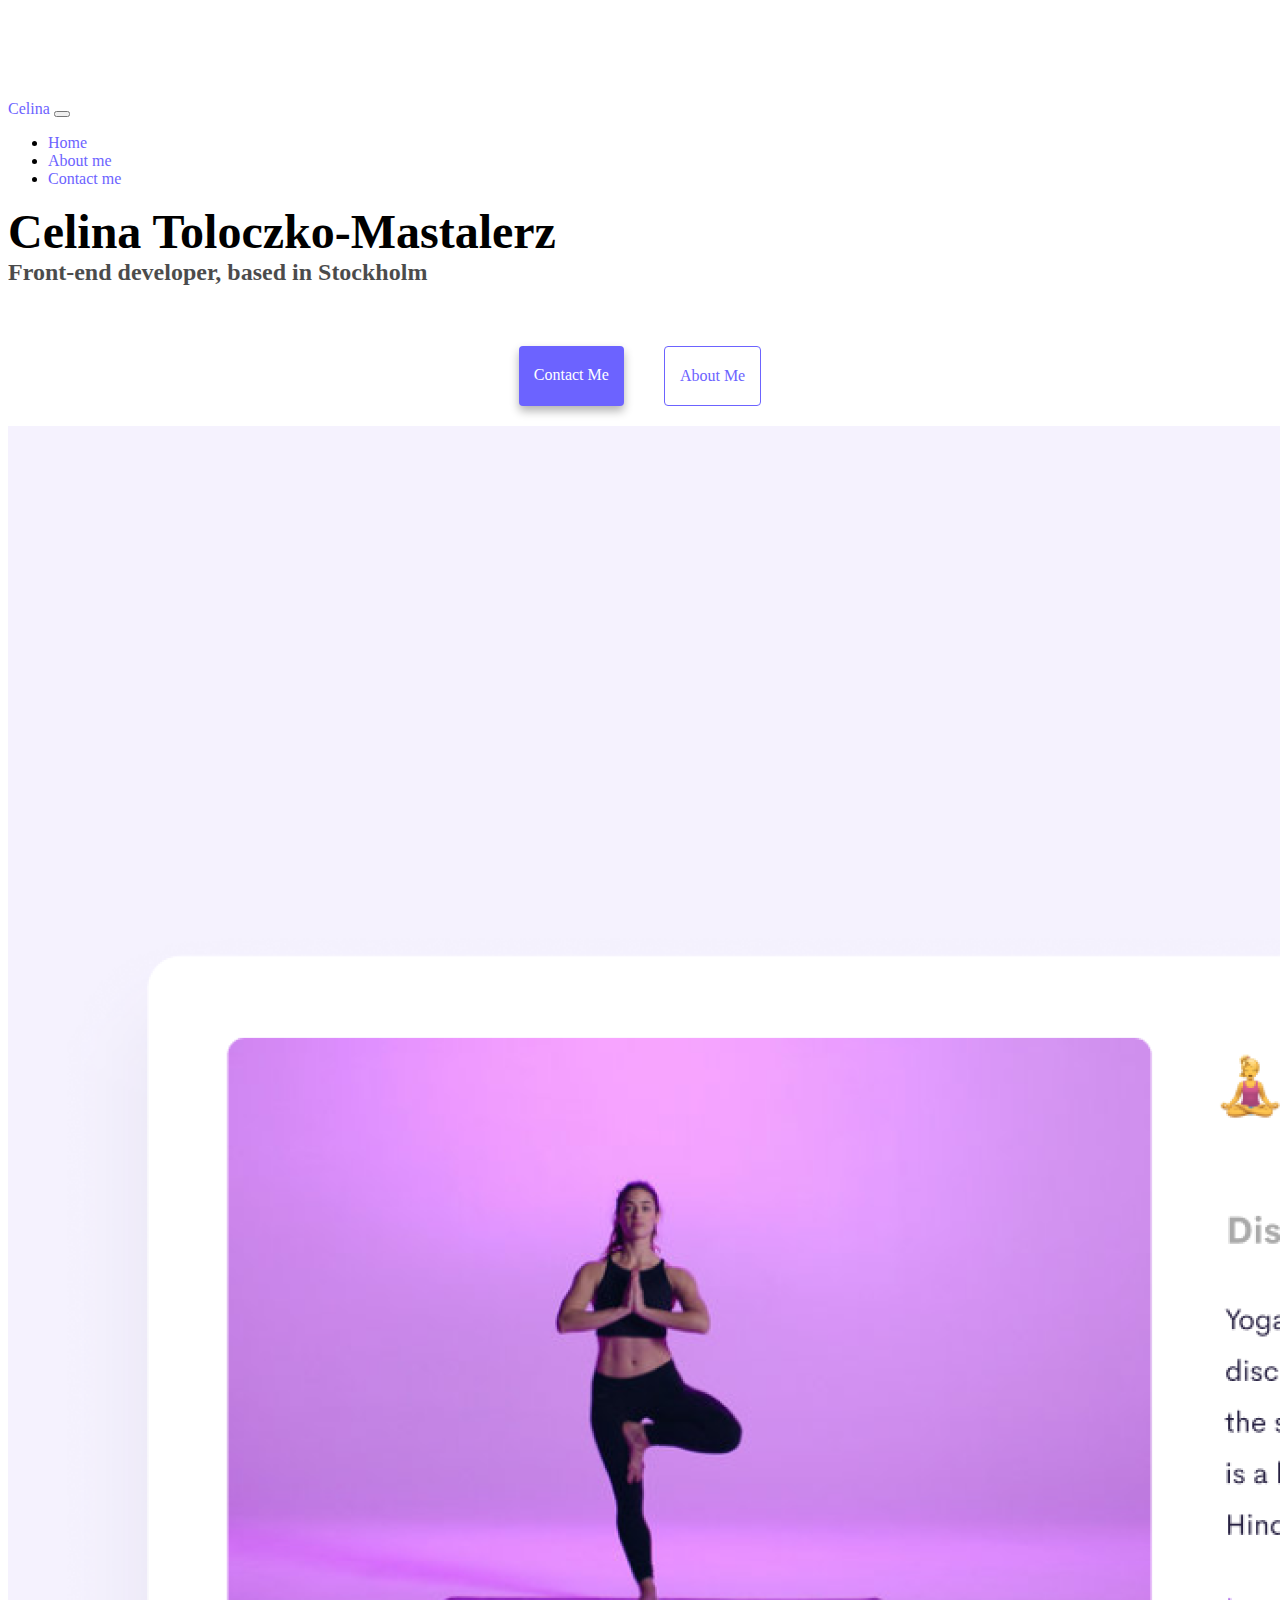
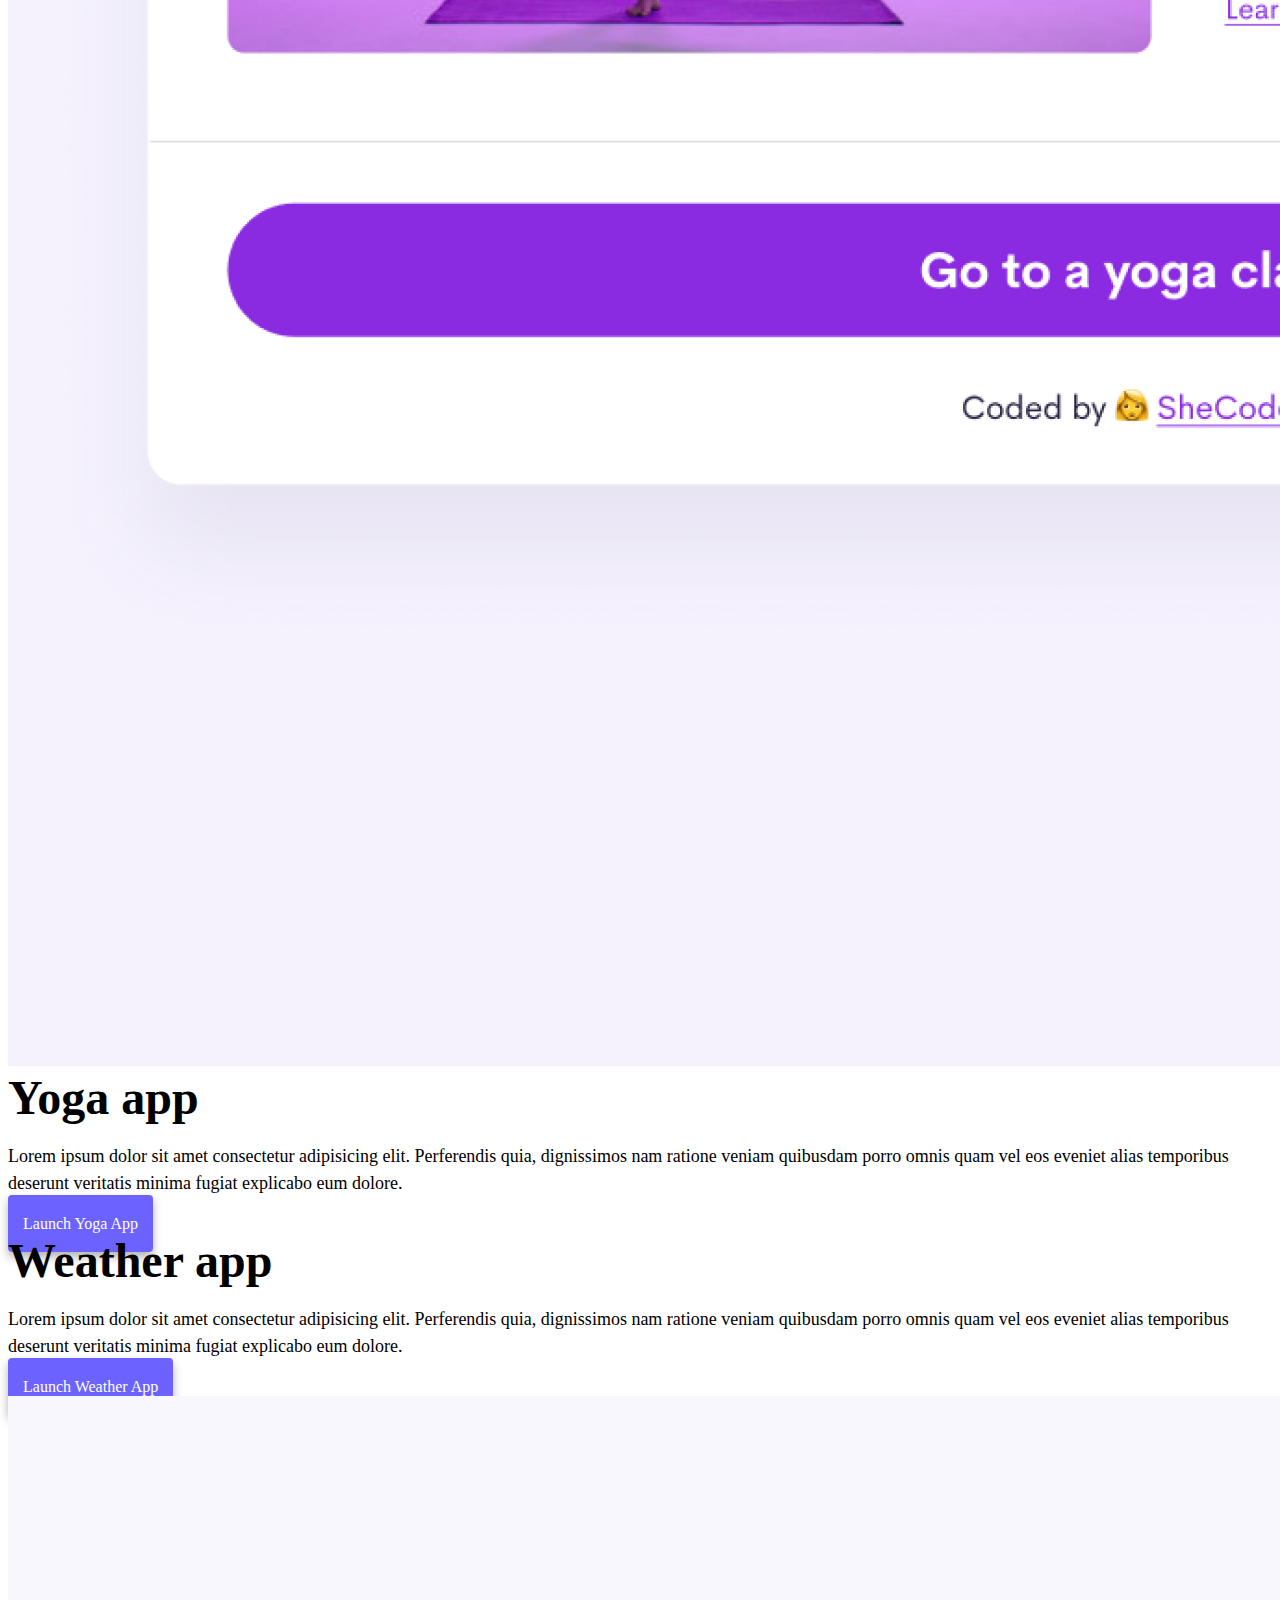
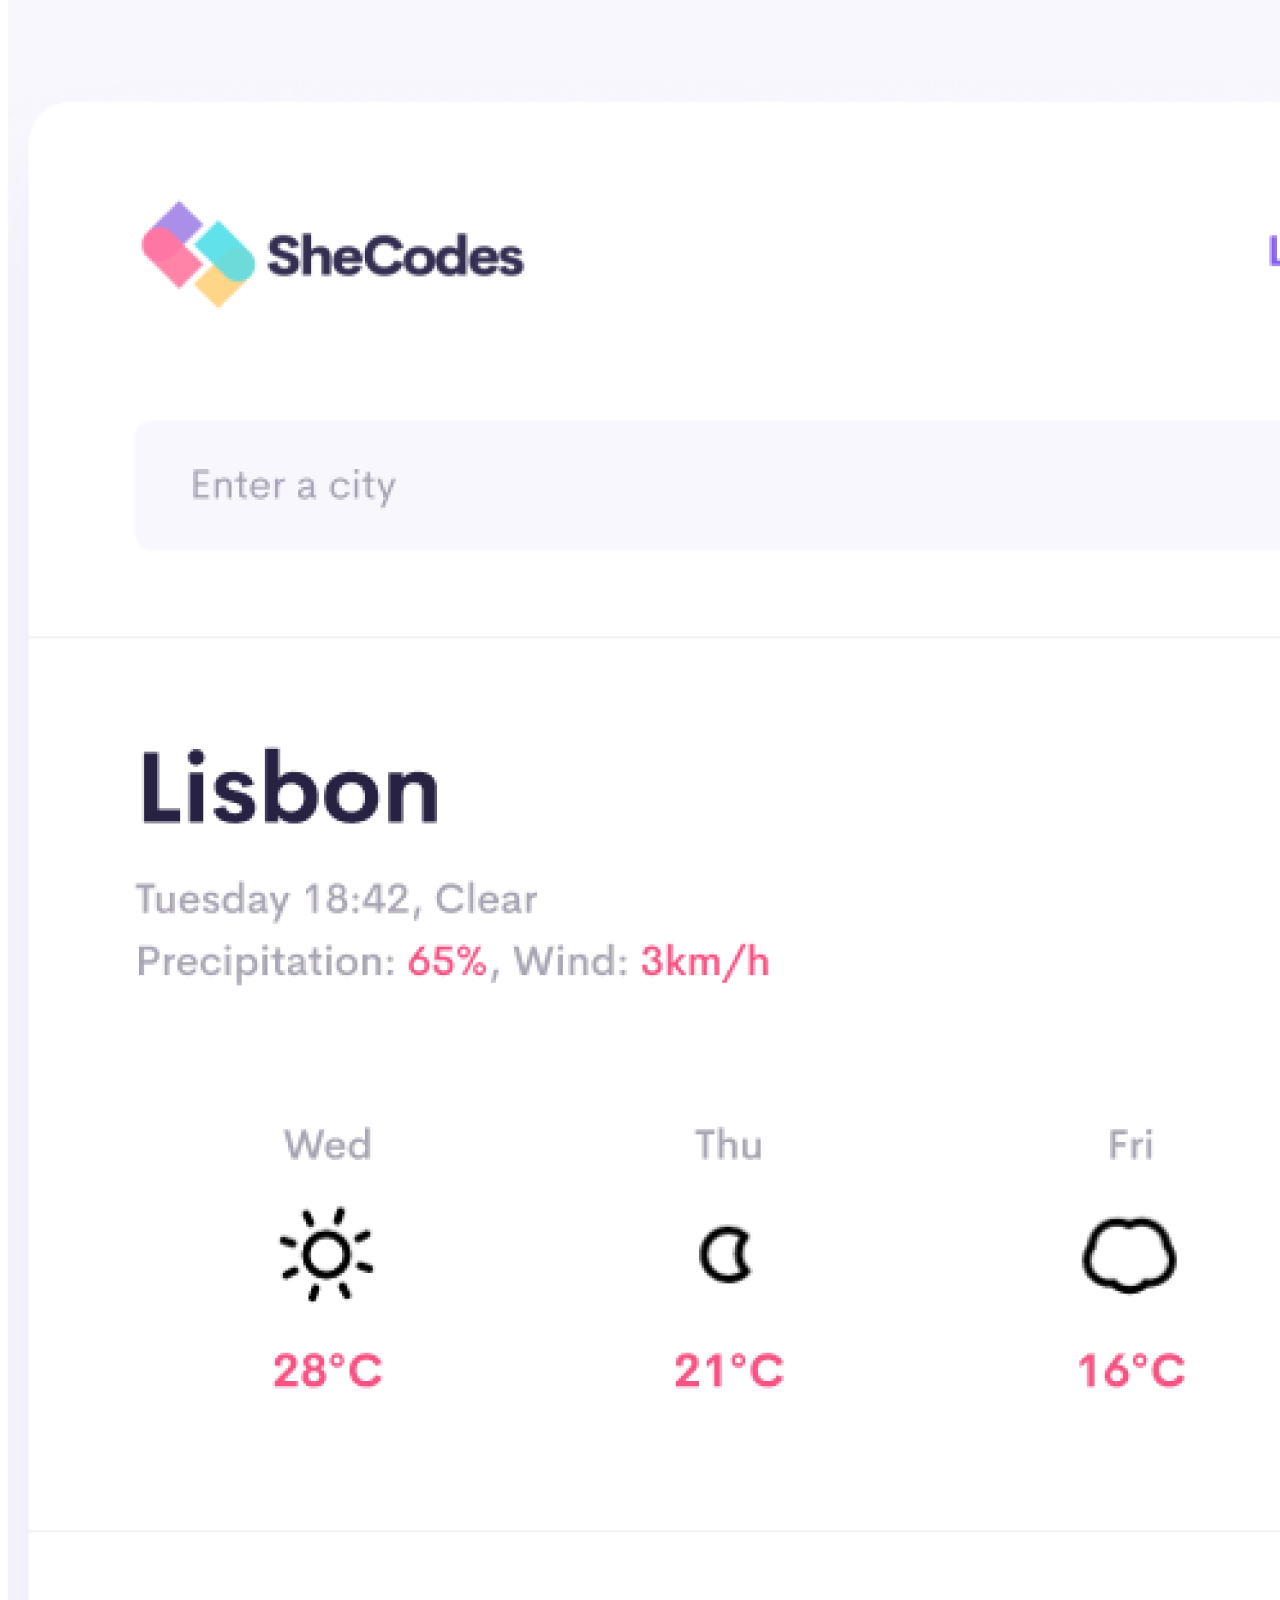
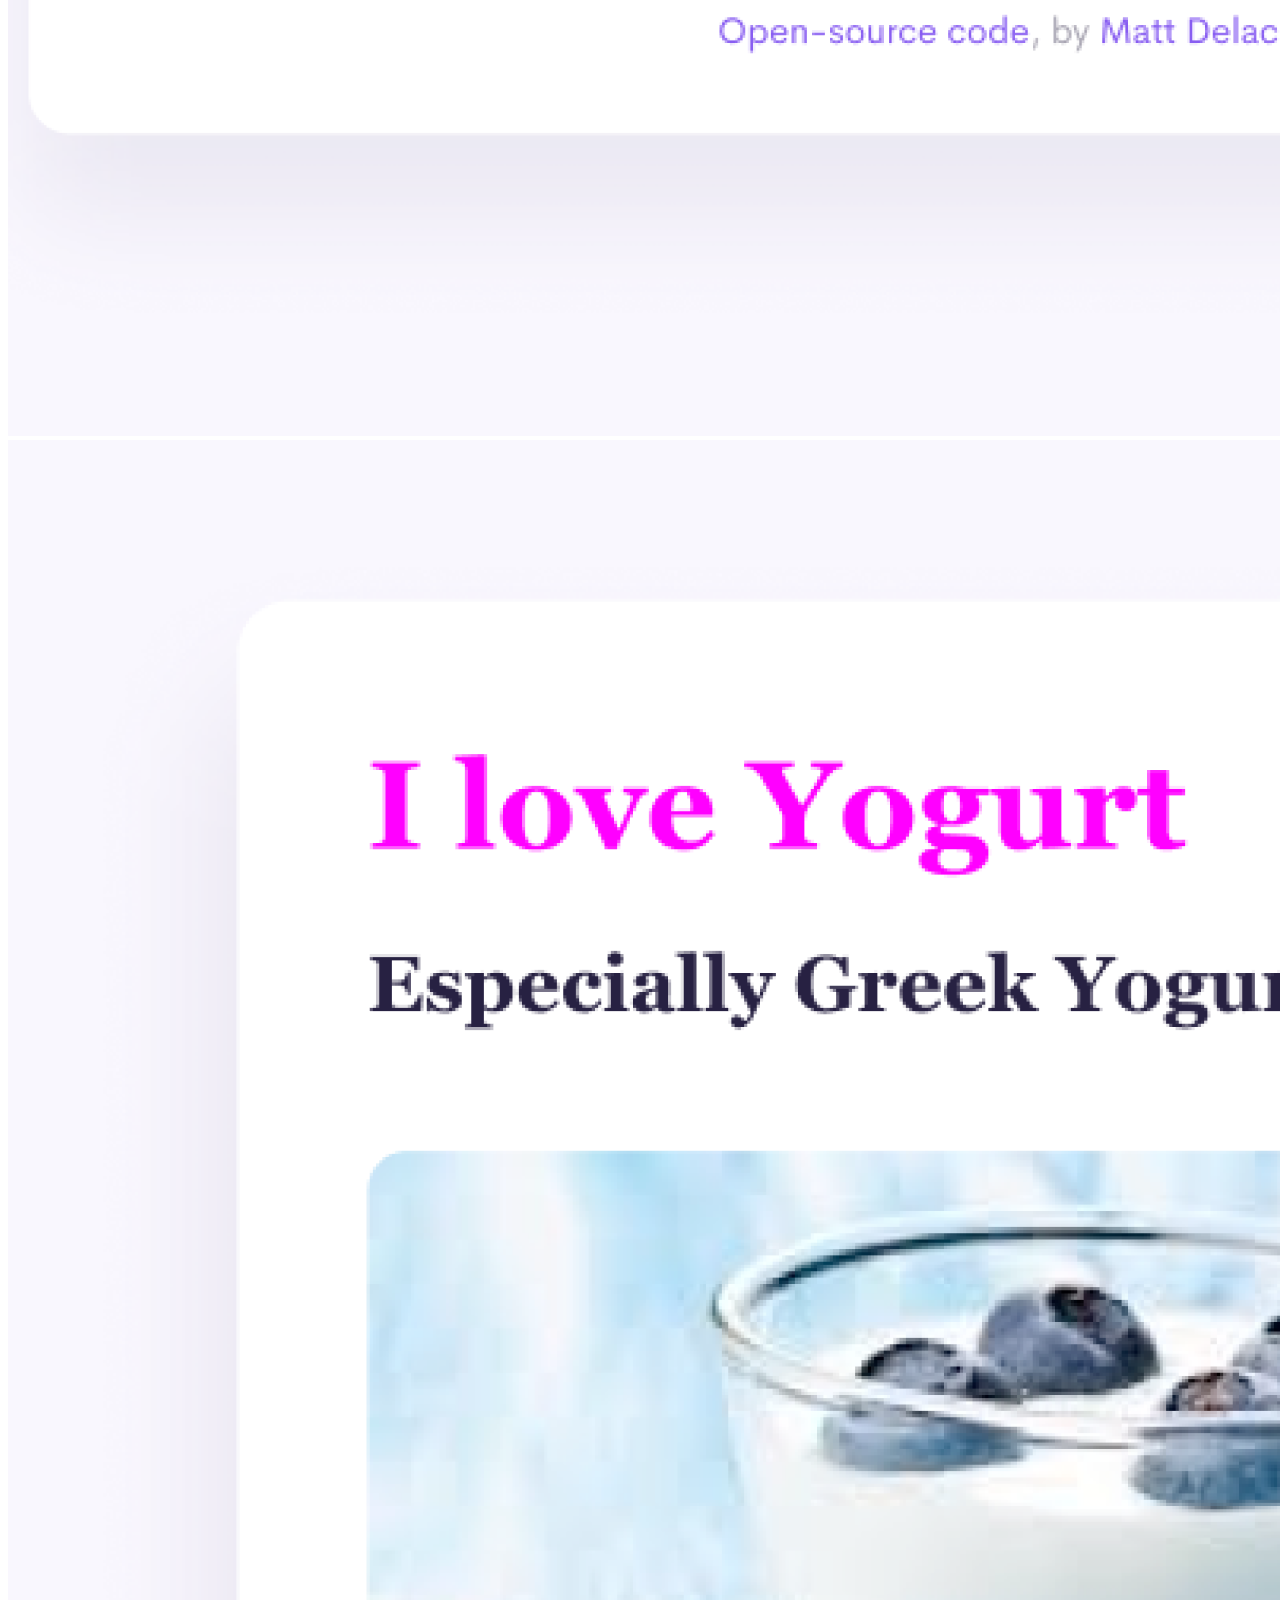
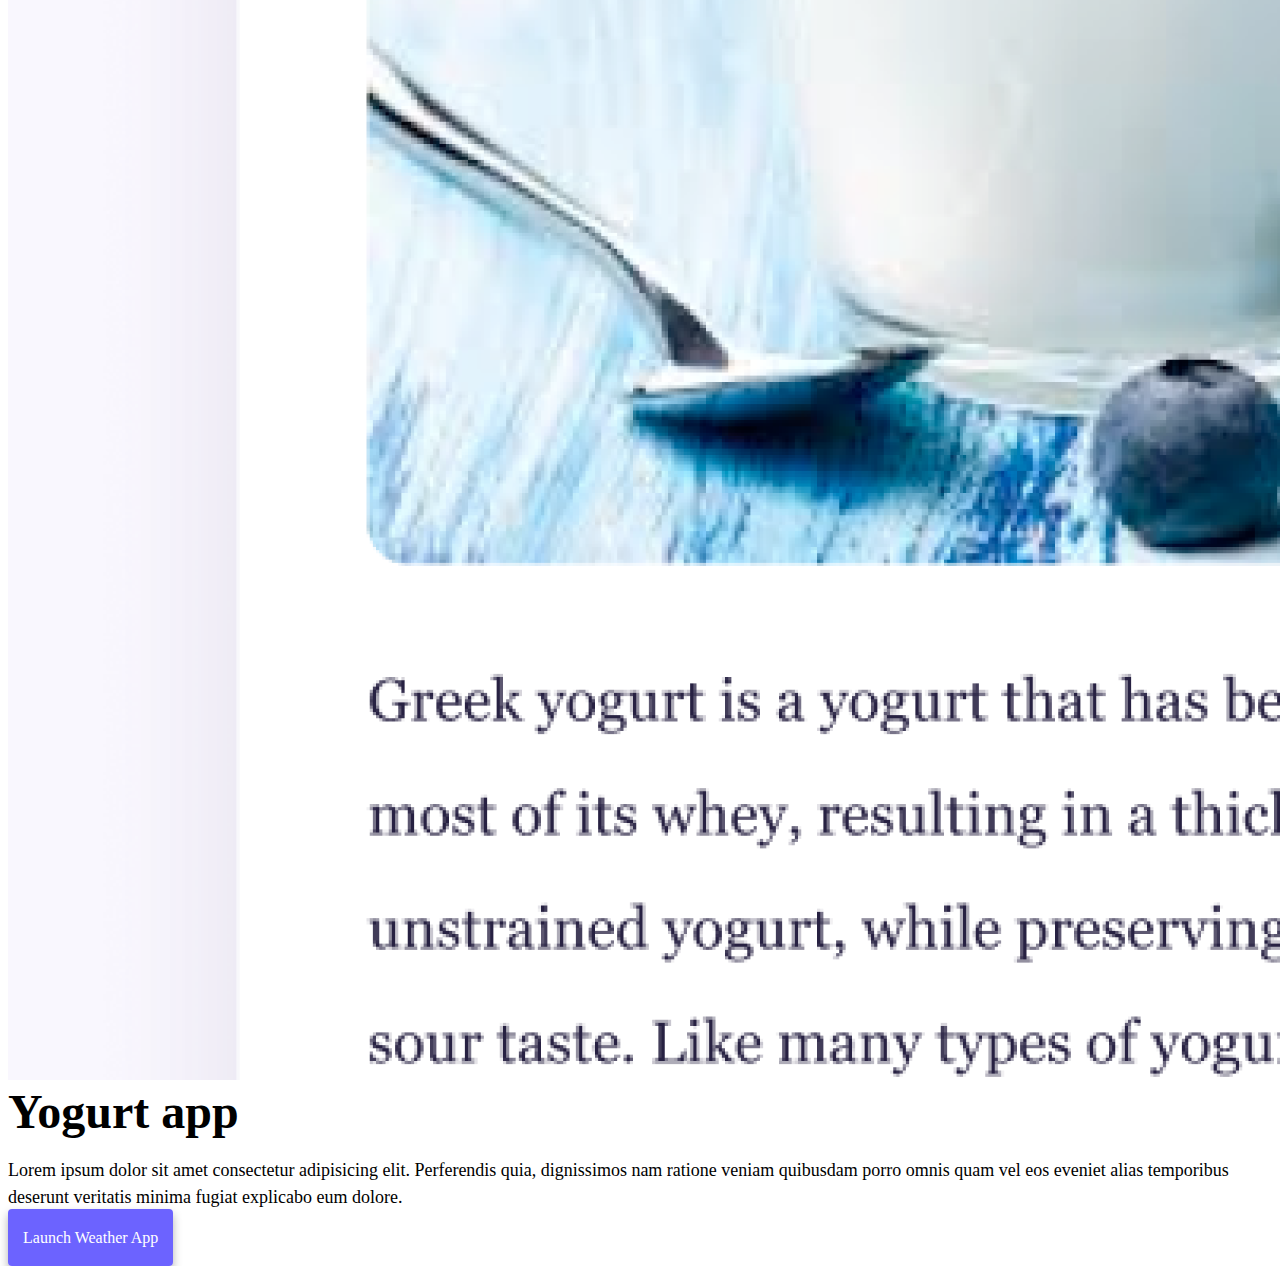
<file: index.html>
<!DOCTYPE html>
<html lang="en">
  <head>
    <meta charset="UTF-8" />
    <meta http-equiv="X-UA-Compatible" content="IE=edge" />
    <meta name="viewport" content="width=device-width, initial-scale=1.0" />
    <meta name="description" content="Discover the portfolio of Celina Toloczko-Mastalerz a skilled front-end developer specializing in creating visually appealing, responsive, and user-friendly web applications. ">
    <title>Celina Toloczko-Mastalerz</title>
    <link
      href="https://cdn.jsdelivr.net/npm/bootstrap@5.0.0-beta2/dist/css/bootstrap.min.css"
      rel="stylesheet"
      integrity="sha384-BmbxuPwQa2lc/FVzBcNJ7UAyJxM6wuqIj61tLrc4wSX0szH/Ev+nYRRuWlolflfl"
      crossorigin="anonymous"
    />
    <script
      src="https://cdn.jsdelivr.net/npm/bootstrap@5.0.0-beta2/dist/js/bootstrap.bundle.min.js"
      integrity="sha384-b5kHyXgcpbZJO/tY9Ul7kGkf1S0CWuKcCD38l8YkeH8z8QjE0GmW1gYU5S9FOnJ0"
      crossorigin="anonymous"
    ></script>
    <link rel="stylesheet" href="style.css" />
  </head>
  <body>
    <nav class="navbar navbar-expand-lg navbar-light bg-light fixed-top">
      <div class="container">
        <a class="navbar-brand" href="/">Celina</a>
        <button
          class="navbar-toggler"
          type="button"
          data-bs-toggle="collapse"
          data-bs-target="#navbarNav"
          aria-controls="navbarNav"
          aria-expanded="false"
          aria-label="Toggle navigation"
        >
          <span class="navbar-toggler-icon"></span>
        </button>
        <div class="collapse navbar-collapse" id="navbarNav">
          <ul class="navbar-nav">
            <li class="nav-item">
              <a class="nav-link active" aria-current="page" href="/"
                >Home</a
              >
            </li>
            <li class="nav-item">
              <a class="nav-link" href="/about.html">About me</a>
            </li>
            <li class="nav-item">
              <a class="nav-link" href="/about.html#contact">Contact me</a>
            </li>
          </ul>
        </div>
      </div>
    </nav>
    <h2 class="text-center">Celina Toloczko-Mastalerz</h1>
    <h3 class="text-center">Front-end developer, based in Stockholm</h3>
    <div class="navigation-links mb-5">
      <a href="/about.html#contact" class="primary-link">Contact me</a>
      <a href="/about.html" class="secondary-link">About me</a>
    </div>
    <div class="container">
      <div class="row">
        <div class="col-md-6 d-none d-sm-block mb-3">
          <img src="images/yoga.png" class="img-fluid rounded" alt="Woman practicing yoga"/>
        </div>
        <div class="col-md-6 col-sm-12">
          <h2 class="mb-3">Yoga app</h2>
          <p>
            Lorem ipsum dolor sit amet consectetur adipisicing elit. Perferendis
            quia, dignissimos nam ratione veniam quibusdam porro omnis quam vel
            eos eveniet alias temporibus deserunt veritatis minima fugiat
            explicabo eum dolore.
          </p>
          <div class="mt-5">
            <a href="#" class="primary-link">Launch Yoga App</a>
          </div>
        </div>
      </div>
      <div class="row mt-5">
        <div class="col-md-6 col-sm-12">
          <h2 class="mb-3">Weather app</h2>
          <p>
            Lorem ipsum dolor sit amet consectetur adipisicing elit. Perferendis
            quia, dignissimos nam ratione veniam quibusdam porro omnis quam vel
            eos eveniet alias temporibus deserunt veritatis minima fugiat
            explicabo eum dolore.
          </p>
          <div class="mt-5 mb-5">
            <a href="#" class="primary-link">Launch Weather App</a>
          </div>
        </div>
        <div class="col-md-6 d-none d-sm-block">
          <img src="images/weather.png" class="img-fluid rounded" alt="Weather forecast" />
        </div>
      </div>
      <div class="row mt-lg-5">
        <div class="col-md-6 d-none d-sm-block">
          <img src="images/yogurt.png" class="img-fluid rounded" alt="Greek yoghurt"/>
        </div>
        <div class="col-md-6 col-sm-12">
          <h2 class="mb-3 mt-md-5">Yogurt app</h2>
          <p>
            Lorem ipsum dolor sit amet consectetur adipisicing elit. Perferendis
            quia, dignissimos nam ratione veniam quibusdam porro omnis quam vel
            eos eveniet alias temporibus deserunt veritatis minima fugiat
            explicabo eum dolore.
          </p>
          <div class="mt-5 mb-5">
            <a href="#" class="primary-link">Launch Weather App</a>
          </div>
        </div>
      </div>
    </div>
  </body>
</html>
</file>
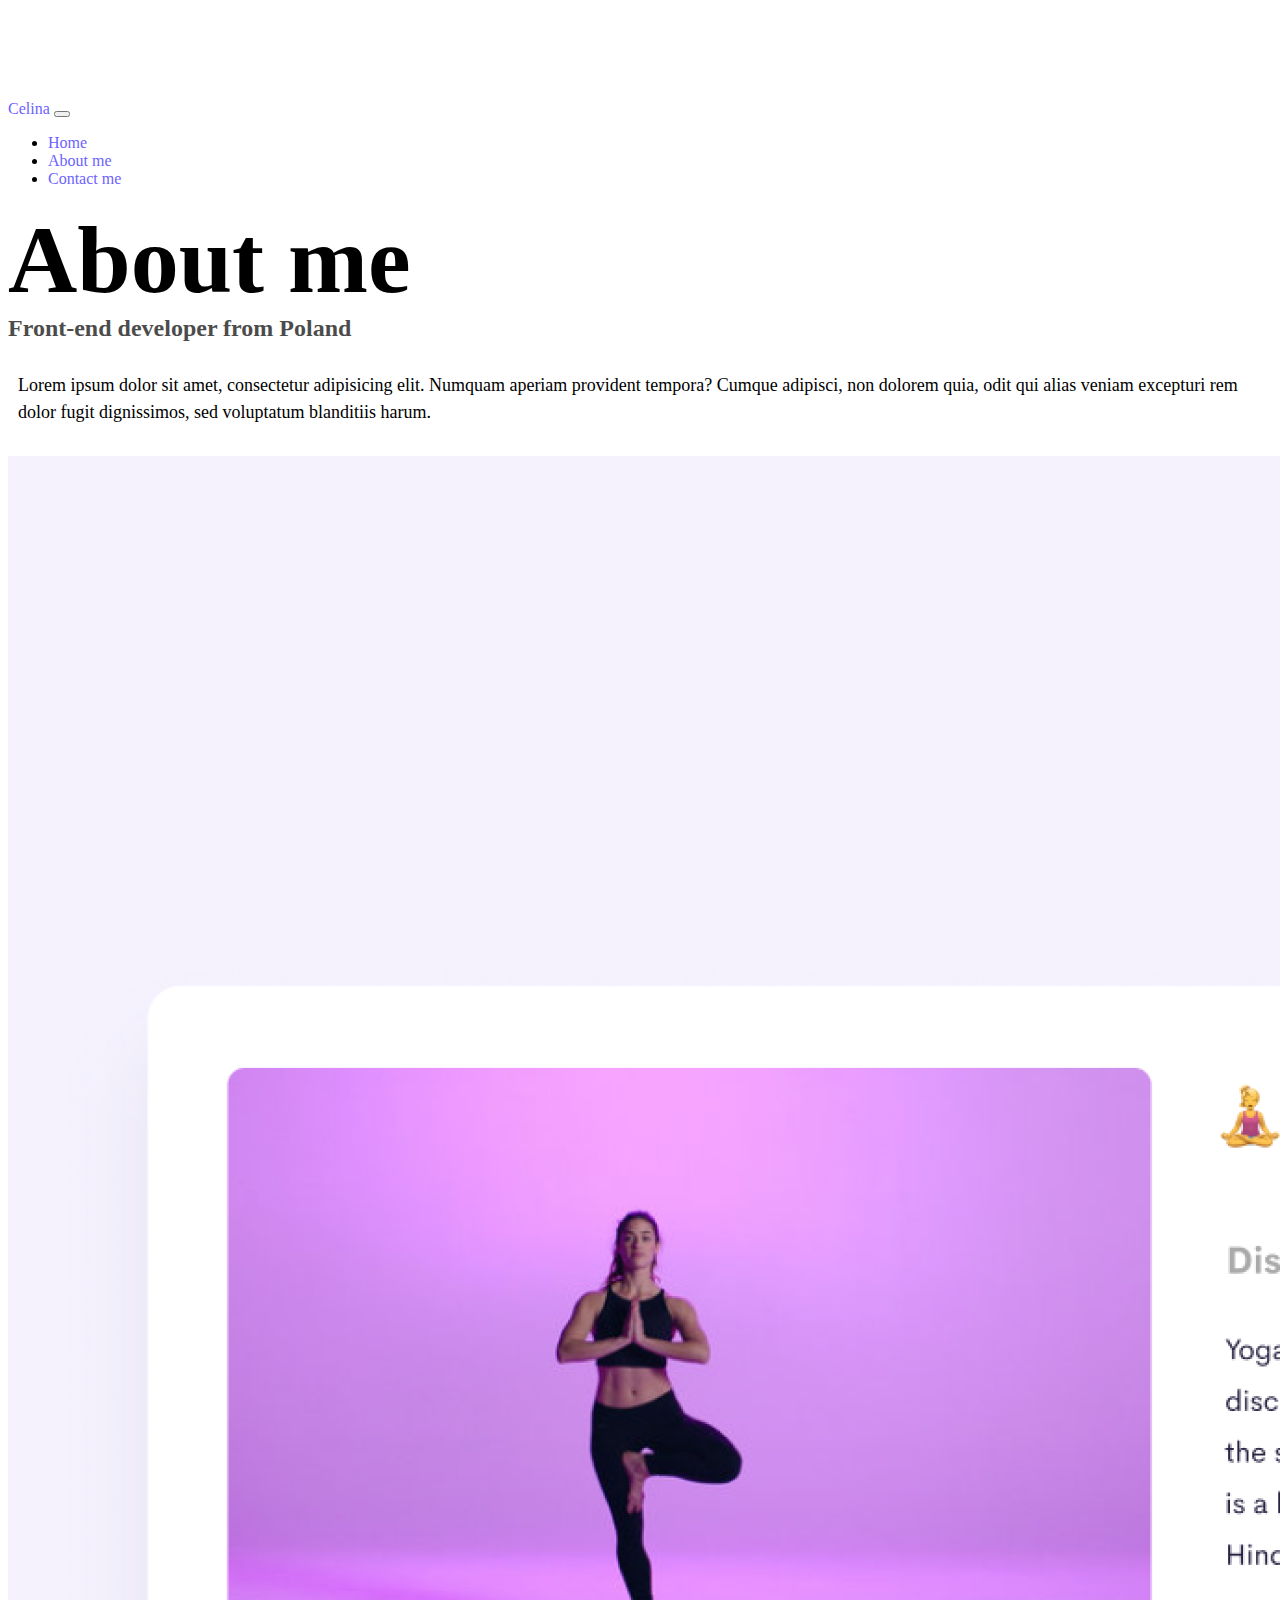
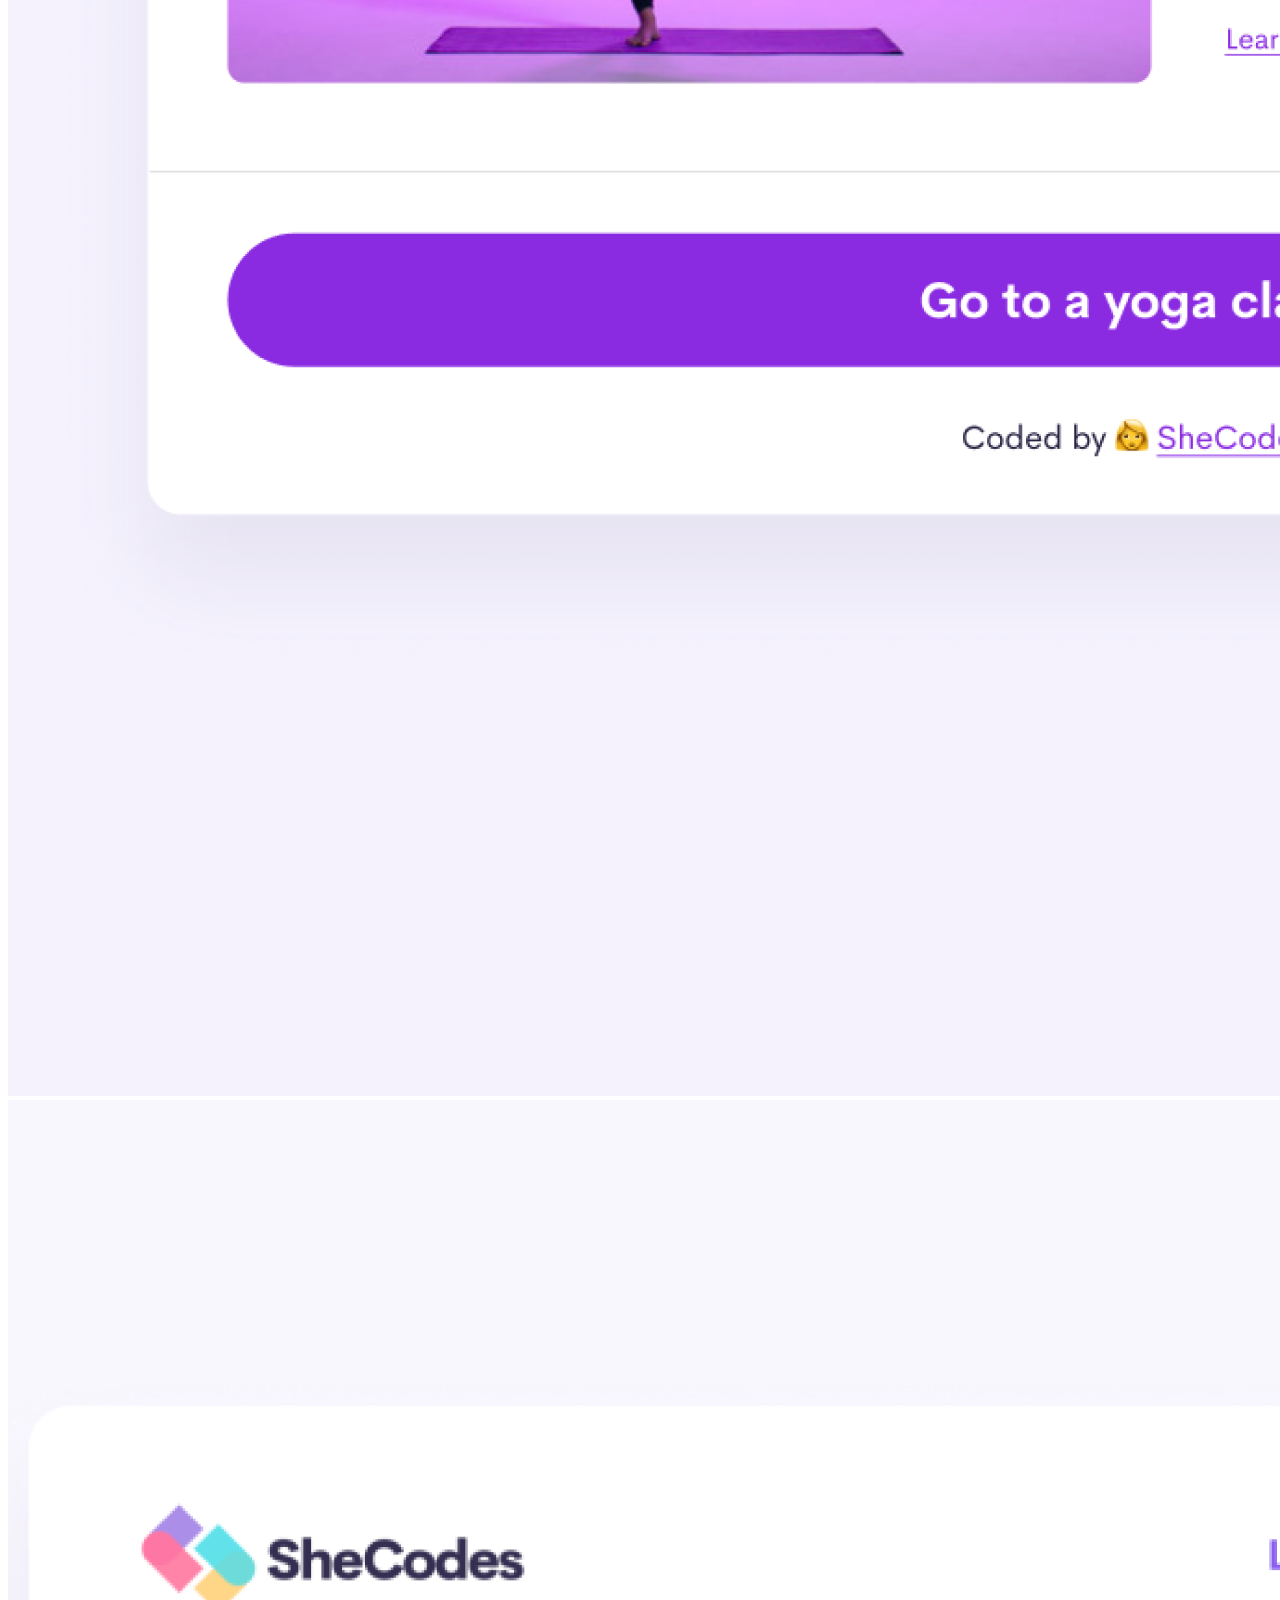
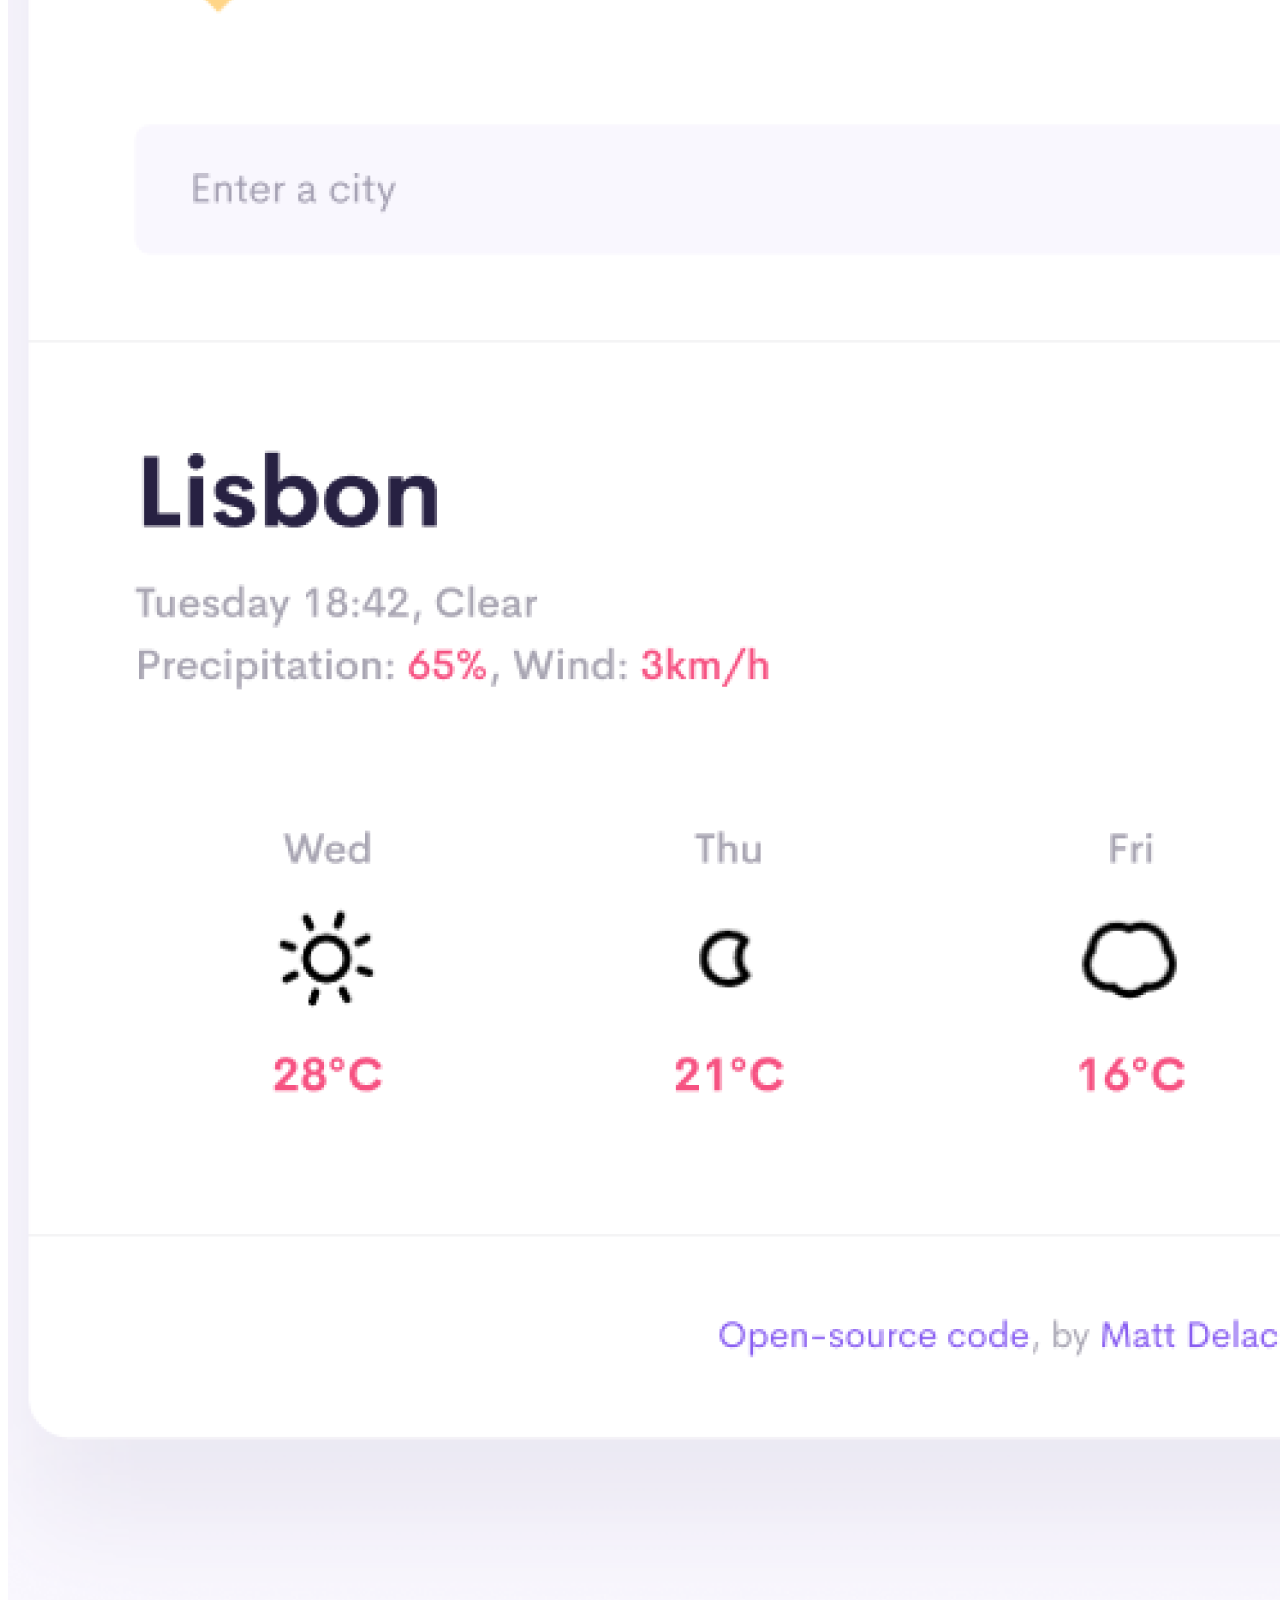
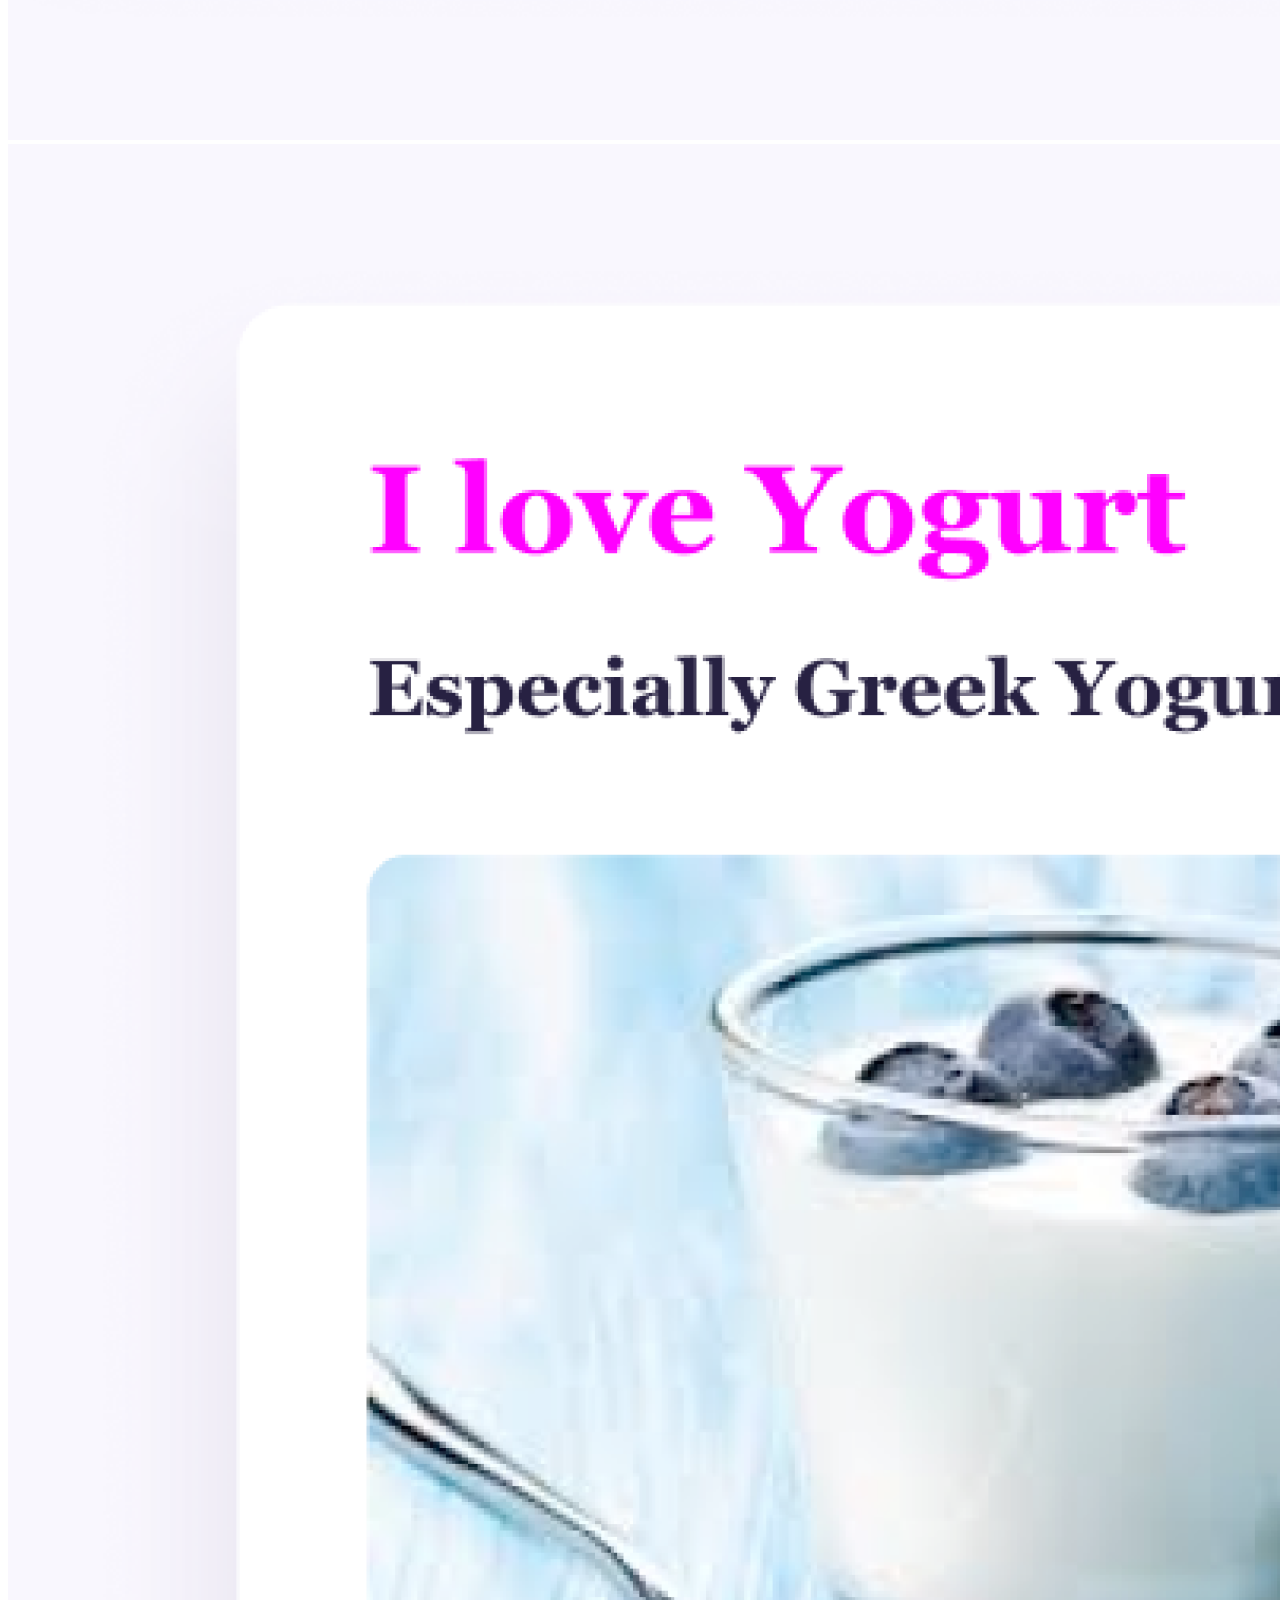
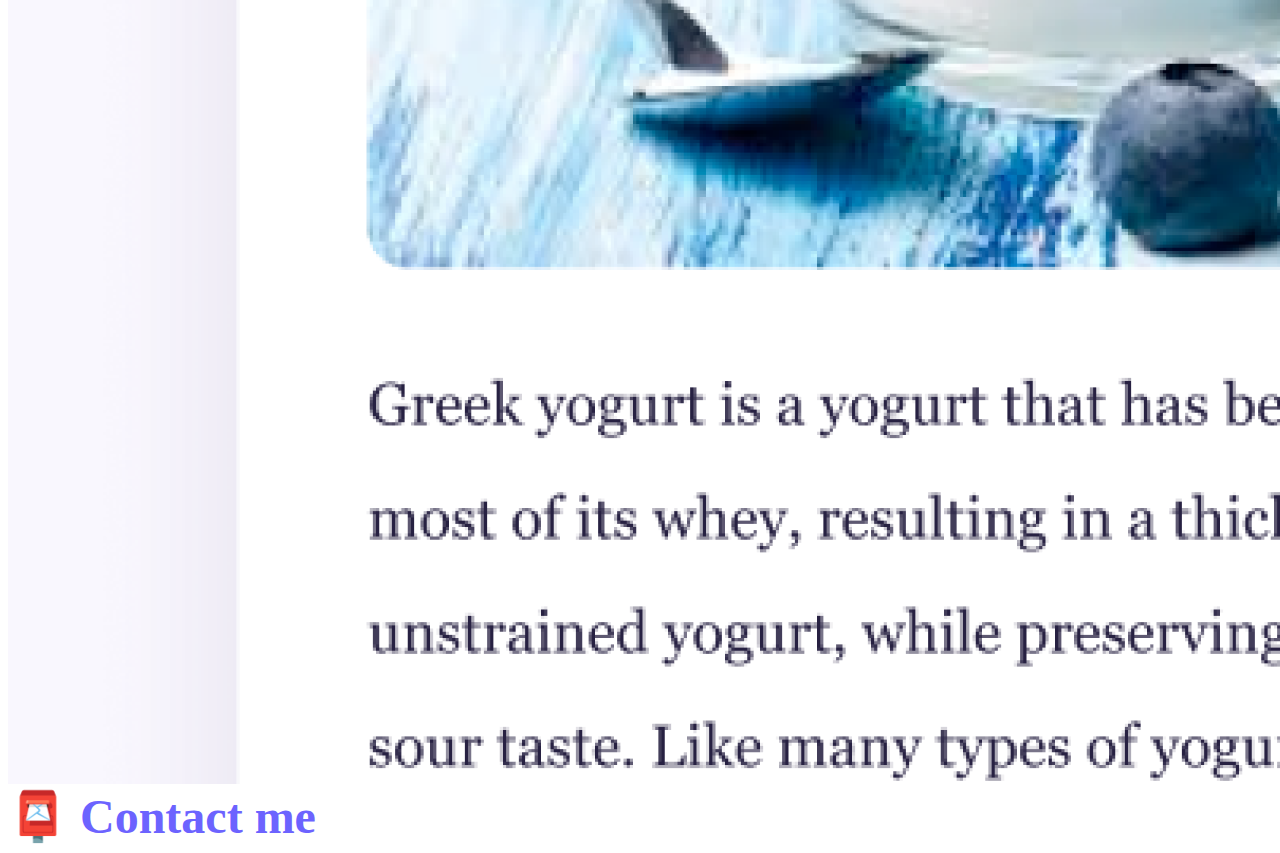
<file: about.html>
<!DOCTYPE html>
<html lang="en">
  <head>
    <meta charset="UTF-8" />
    <meta http-equiv="X-UA-Compatible" content="IE=edge" />
    <meta name="viewport" content="width=device-width, initial-scale=1.0" />
    <meta
      name="description"
      content="Discover the portfolio of Celina, a skilled front-end developer specializing in creating visually appealing, responsive, and user-friendly web applications. "
    />
    <link
      href="https://cdn.jsdelivr.net/npm/bootstrap@5.0.0-beta2/dist/css/bootstrap.min.css"
      rel="stylesheet"
      integrity="sha384-BmbxuPwQa2lc/FVzBcNJ7UAyJxM6wuqIj61tLrc4wSX0szH/Ev+nYRRuWlolflfl"
      crossorigin="anonymous"
    />
    <script
      src="https://cdn.jsdelivr.net/npm/bootstrap@5.0.0-beta2/dist/js/bootstrap.bundle.min.js"
      integrity="sha384-b5kHyXgcpbZJO/tY9Ul7kGkf1S0CWuKcCD38l8YkeH8z8QjE0GmW1gYU5S9FOnJ0"
      crossorigin="anonymous"
    ></script>
    <link rel="stylesheet" href="style.css" />
    <title>About Celina</title>
  </head>
  <body>
    <nav class="navbar navbar-expand-lg navbar-light bg-light fixed-top">
      <div class="container">
        <a class="navbar-brand" href="/">Celina</a>
        <button
          class="navbar-toggler"
          type="button"
          data-bs-toggle="collapse"
          data-bs-target="#navbarNav"
          aria-controls="navbarNav"
          aria-expanded="false"
          aria-label="Toggle navigation"
        >
          <span class="navbar-toggler-icon"></span>
        </button>
        <div class="collapse navbar-collapse" id="navbarNav">
          <ul class="navbar-nav">
            <li class="nav-item">
              <a class="nav-link active" aria-current="page" href="/">Home</a>
            </li>
            <li class="nav-item">
              <a class="nav-link" href="/about.html">About me</a>
            </li>
            <li class="nav-item">
              <a class="nav-link" href="/about.html#contact">Contact me</a>
            </li>
          </ul>
        </div>
      </div>
    </nav>

    <h1 class="text-center">About me</h1>
    <h3 class="text-center">Front-end developer from Poland</h3>
    <div class="about-paragraphs text-center">
      <p>
        Lorem ipsum dolor sit amet, consectetur adipisicing elit. Numquam
        aperiam provident tempora? Cumque adipisci, non dolorem quia, odit qui
        alias veniam excepturi rem dolor fugit dignissimos, sed voluptatum
        blanditiis harum.
      </p>
    </div>
    <div class="container">
      <div class="row">
        <div class="col-sm-4">
          <img
            src="images/yoga.png"
            class="img-fluid p-2 shadow rounded"
            alt="Woman practing yoga"
          />
        </div>
        <div class="col-sm-4">
          <img
            src="images/weather.png"
            class="img-fluid p-2 shadow rounded"
            alt="Westher forecast"
          />
        </div>
        <div class="col-sm-4">
          <img
            src="images/yogurt.png"
            class="img-fluid p-2 shadow rounded"
            alt="Greek Yoghurt"
          />
        </div>
      </div>
    </div>
    <div id="contact" class="mt-5">
      <h2 class="text-center">
        <a href="mailto:celina.toloczko@gmail.com">📮 Contact me</a>
      </h2>
    </div>
  </body>
</html>
</file>
<file: style.css>
:root {
  --primary-color: #6c63ff;
  --secondary-color: #f5f2fe;
  --box-shadow: 0 5px 10px rgba(0, 0, 0, 0.3);
}

body {
  margin-top: 100px;
}

h1,
h2,
h3 {
  margin: 0;
}

h1 {
  font-size: 96px;
}

h2 {
  font-size: 48px;
}

h3 {
  font-size: 24px;
  opacity: 0.7;
}

p {
  font-size: 18px;
  line-height: 1.5;
}

a {
  text-decoration: none;
  color: var(--primary-color);
}

.navigation-links {
  display: flex;
  margin-top: 40px;
  justify-content: center;
}

.navigation-links a {
  margin: 20px;
}

.primary-link {
  border-radius: 4px;
  padding: 20px 15px;
  text-decoration: none;
  text-transform: capitalize;
  background: var(--primary-color);
  box-shadow: var(--box-shadow);
  color: white;
}

.secondary-link {
  border-radius: 4px;
  padding: 20px 15px;
  text-decoration: none;
  text-transform: capitalize;
  color: var(--primary-color);
  border: 1px solid var(--primary-color);
}

.homepage-link {
  color: var(--primary-color);
  text-align: center;
  display: block;
}

.about-paragraphs {
  margin: 30px 0;
}

.about-paragraphs p {
  margin: 10px;
}

.email-link {
  display: flex;
  justify-content: center;
  color: var(--primary-color);
  font-size: 28px;
  text-decoration: none;
}

.email-link:hover {
  text-decoration: underline;
}

@media (max-width: 500px) {
  h1 {
    font-size: 45px;
  }

  h2 {
    font-size: 35px;
  }
}
</file>
